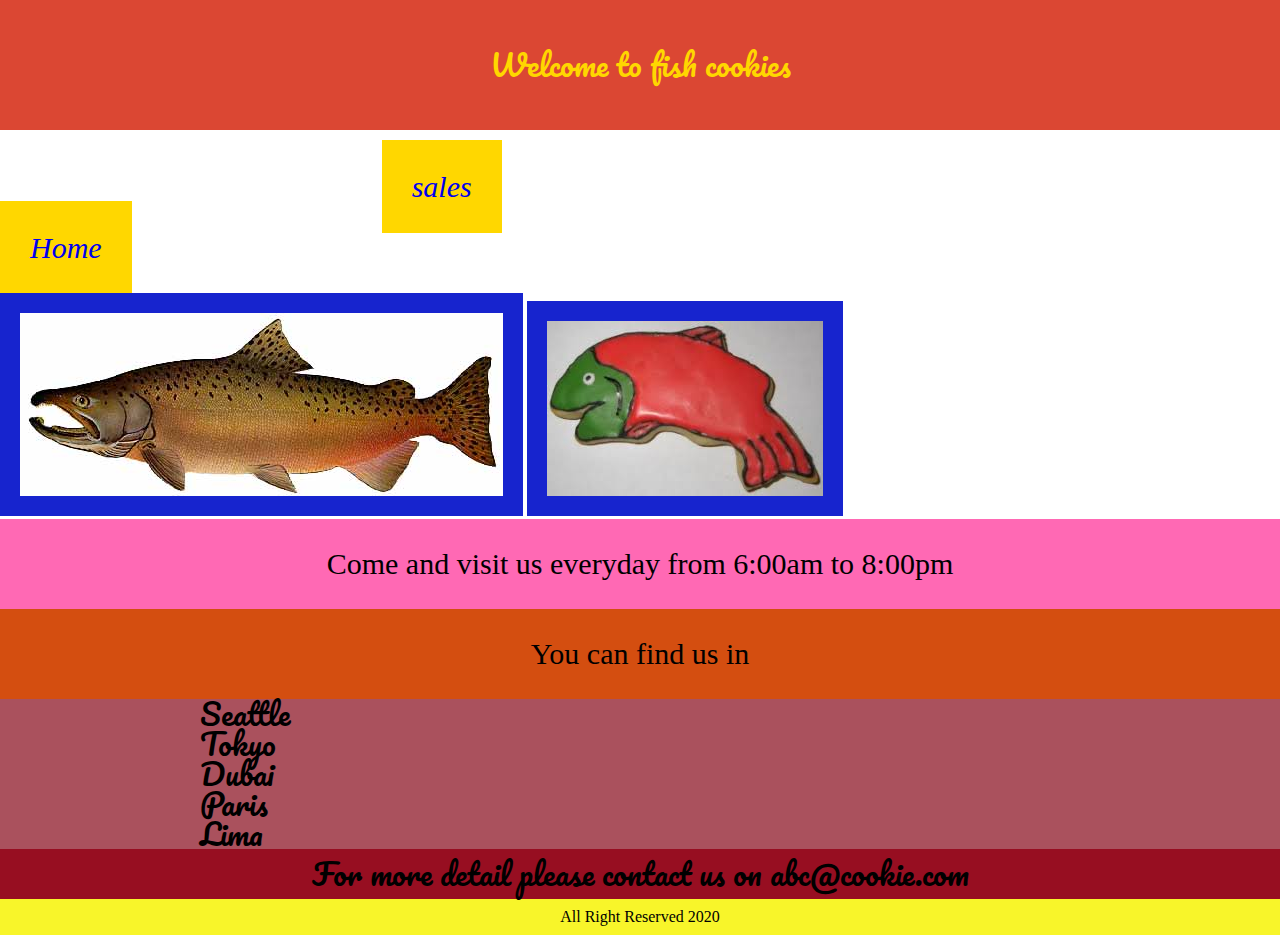
<file: index.html>
<!DOCTYPE html>
<html lang="en">

<head>
  <link rel="stylesheet" href="css/reset.css">
  <link rel="stylesheet" href="css/style.css">

</head>

<body>
  <header>
    <h1>Welcome to fish cookies</h1>
  </header>
  <nav class=nav1>
    <a class=ind href="index.html">Home </a>
    <a class=sal href="sales.html">sales</a>

  </nav>
  
  <main>
    <img class=img1 src="img/chinook.jpg" alt="">
    <img class=img1 src="img/images.jpg" alt="">

    <h2>Come and visit us everyday from 6:00am to 8:00pm </h2>
    <h3> You can find us in</h3>
    <nav>
      <ul id=list>
        <li>Seattle</li>
        <li>Tokyo</li>
        <li>Dubai</li>
        <li>Paris</li>
        <li>Lima</li>
      </ul>
    </nav>
    <h4>For more detail please contact us on abc@cookie.com</h4>
  </main>
  <footer>All Right Reserved 2020</footer>


</body>

</html>
</file>
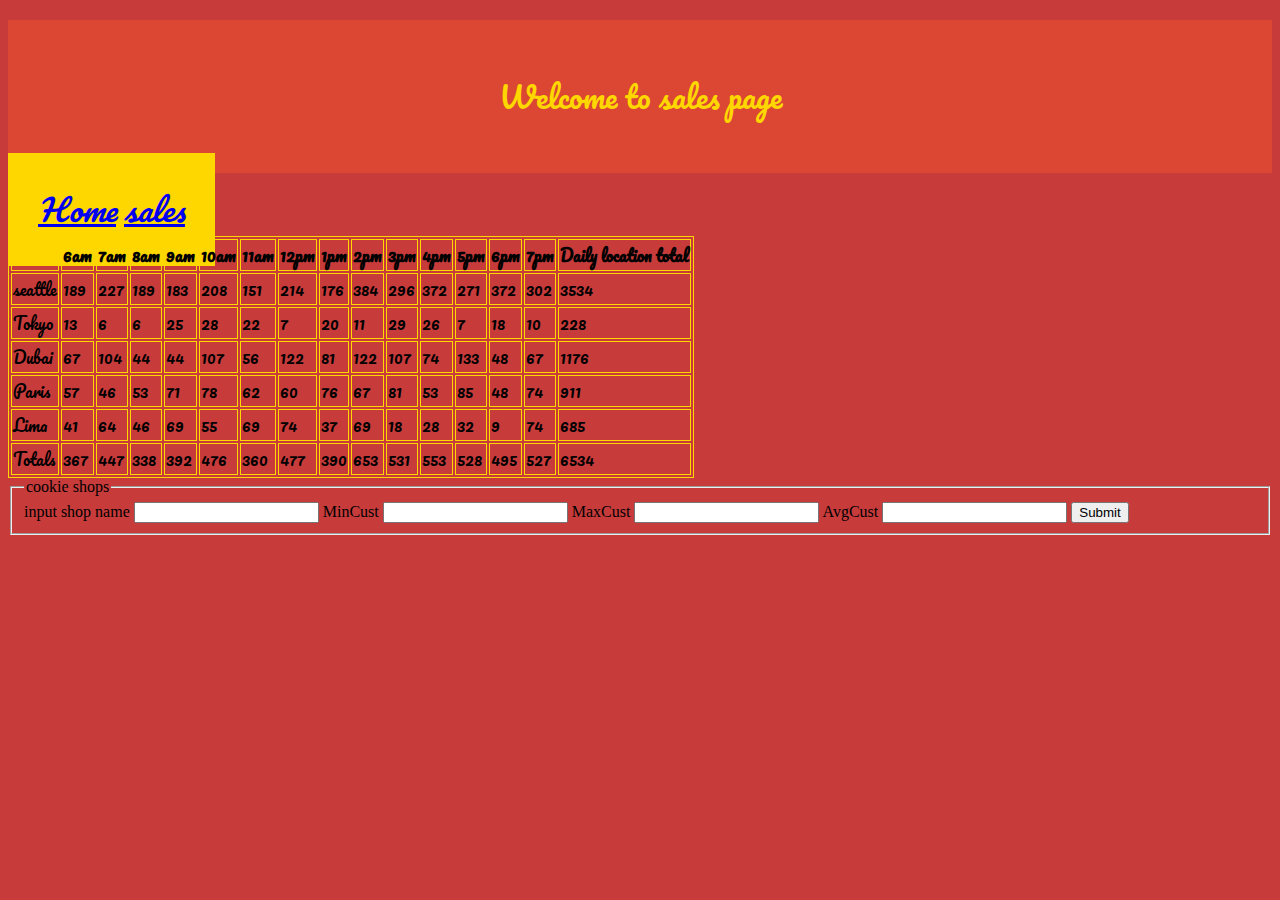
<file: sales.html>
<!DOCTYPE html>
<html lang="en">
<head>
  <link rel="stylesheet" href="css/style.css">
   
    <title>Document</title>
</head>
<body id=bo>
  <header>
   <h1>Welcome to sales page</h1>
  </header>
  <nav class=nav12>
    <a href="index.html">Home</a>
    <a href="sales.html">sales</a>

  </nav>
  <div id='cookie'>

  </div>
  <main>
    <div>
      <form id="shops">
      <fieldset>
        <legend>cookie shops</legend>
        <label for="shopName">input shop name</label>
        <input type="text" id="shopName">
        <label for="minCust">MinCust</label>
        <input type="text" id="minCust">
        <label for="maxCust" id="maxCust">MaxCust</label>
        <input type="text" id="maxCust">
        <label for="avg">AvgCust</label>
        <input type="text" id="avg">
        <input type="submit">
      </fieldset>
    </form>
    </div>
    
  </main>
  <script src="js/app.js"></script>  
</body>
</html>
</file>
<file: css/style.css>
@import url('https://fonts.googleapis.com/css2?family=Pacifico&display=swap');
 
 #cookie table, th, td {
    border: 1px solid gold;
    font-family: 'Pacifico', cursive;


}
#bo{
    background-color: rgb(199, 59, 59);
}
body header h1 {
    text-align: center;
    color: gold;
    background-color: rgb(219, 71, 51);
    padding: 50px;
    font-size: 30px;
    font-weight: 500;
    border: 10px;
    margin-bottom: 10px;
    font-family: 'Pacifico', cursive;
}
.nav12{
    display: ruby;
    border:20px green;
    font-style: oblique;
    padding: 30px;
    margin-right: 250px;
    font-size: 30px;
    text-decoration: none;
    font-family: 'Pacifico', cursive;
    background-color: gold;
}
.nav1 .ind {
    display: ruby;
    border:20px green;
    font-style: oblique;
    padding: 30px;
    margin-right: 250px;
    font-size: 30px;
    text-decoration: none;
    background-color: gold;
  
}
.nav1 .sal {
    display: ruby-text;
    font-style: oblique;
    padding: 30px;
    margin-right: 20px;
    font-size: 30px;
    text-decoration: none;
    background-color: gold;
}

.img1 {
    padding: 20px;
    margin-top: 30px;
    background-color: rgb(23, 36, 206);
    width: auto;
}
main h2 {
    text-align: center;
    font-size: 30px;
    padding: 30px;
    background-color: hotpink;
    margin-top: 0px;

}
main h3 {
    text-align: center;
    font-size: 30px;
    padding: 30px;
    background-color: rgb(212, 78, 16);
    margin-top: 0px;


}
#list {
    font-size: 30px;
    padding-left: 200px;
    display:list-item;
    text-decoration: ivory;
    background-color: rgb(170, 81, 93);
    list-style-position: outside;
    font-family: 'Pacifico', cursive;
  
}
main h4 {
    text-align: center;
    font-size: 30px;
    padding: 10px;
   list-style-position: outside;
    background-color: rgb(151, 14, 33);
    font-family: 'Pacifico', cursive;
    

}
footer{
    text-align: center;
    background-color: rgb(248, 245, 42);
    padding: 10px;
}
</file>
